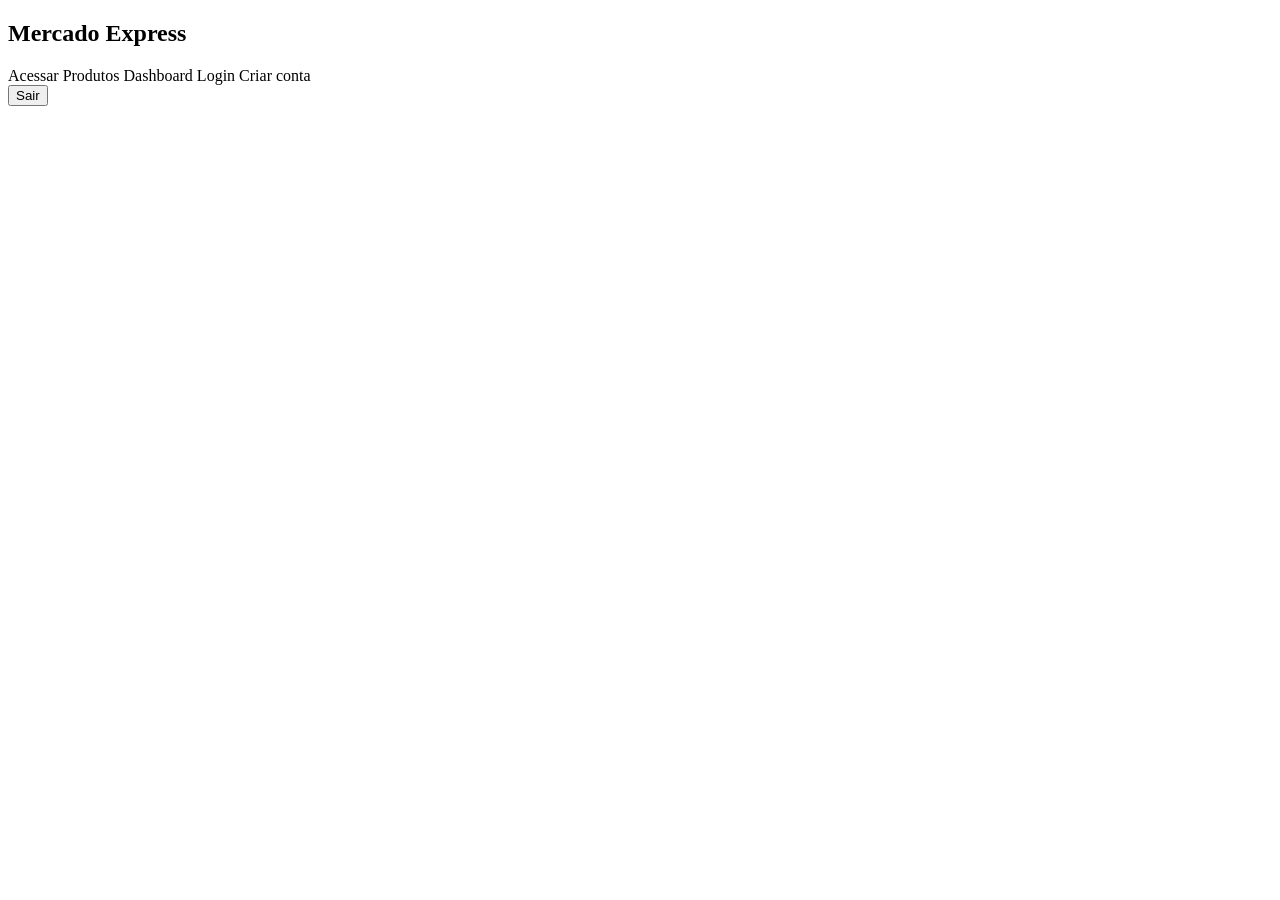
<file: src/main/resources/templates/index.html>
<!DOCTYPE html>
<html lang="pt-BR" xmlns:th="http://www.thymeleaf.org" xmlns:sec="https://www.thymeleaf.org/extras/spring-security">
<head>
    <meta charset="UTF-8">
    <meta name="viewport" content="width=device-width, initial-scale=1.0">
    <title>Mercado Express</title>
    <link rel="stylesheet" th:href="@{/css/style.css}">
</head>
<body class="home-page">
<main class="home-shell">
    <section class="home-card">
        <h1>Mercado Express</h1>
        <div class="home-actions">
            <a class="btn btn-primary" th:href="@{/mercado}">Acessar Produtos</a>
            <a class="btn btn-secondary" sec:authorize="hasRole('ADMIN')" th:href="@{/admin/dashboard}">Dashboard</a>
            <a class="btn btn-secondary" sec:authorize="isAnonymous()" th:href="@{/login}">Login</a>
            <a class="btn btn-secondary" sec:authorize="isAnonymous()"
               th:if="${@environment.acceptsProfiles('postgres')}" th:href="@{/registro}">Criar conta</a>
            <form sec:authorize="isAuthenticated()" th:action="@{/logout}" method="post" class="inline-form">
                <input type="hidden" th:name="${_csrf.parameterName}" th:value="${_csrf.token}">
                <button class="btn btn-secondary" type="submit">Sair</button>
            </form>
        </div>
    </section>
</main>
</body>
</html>
</file>
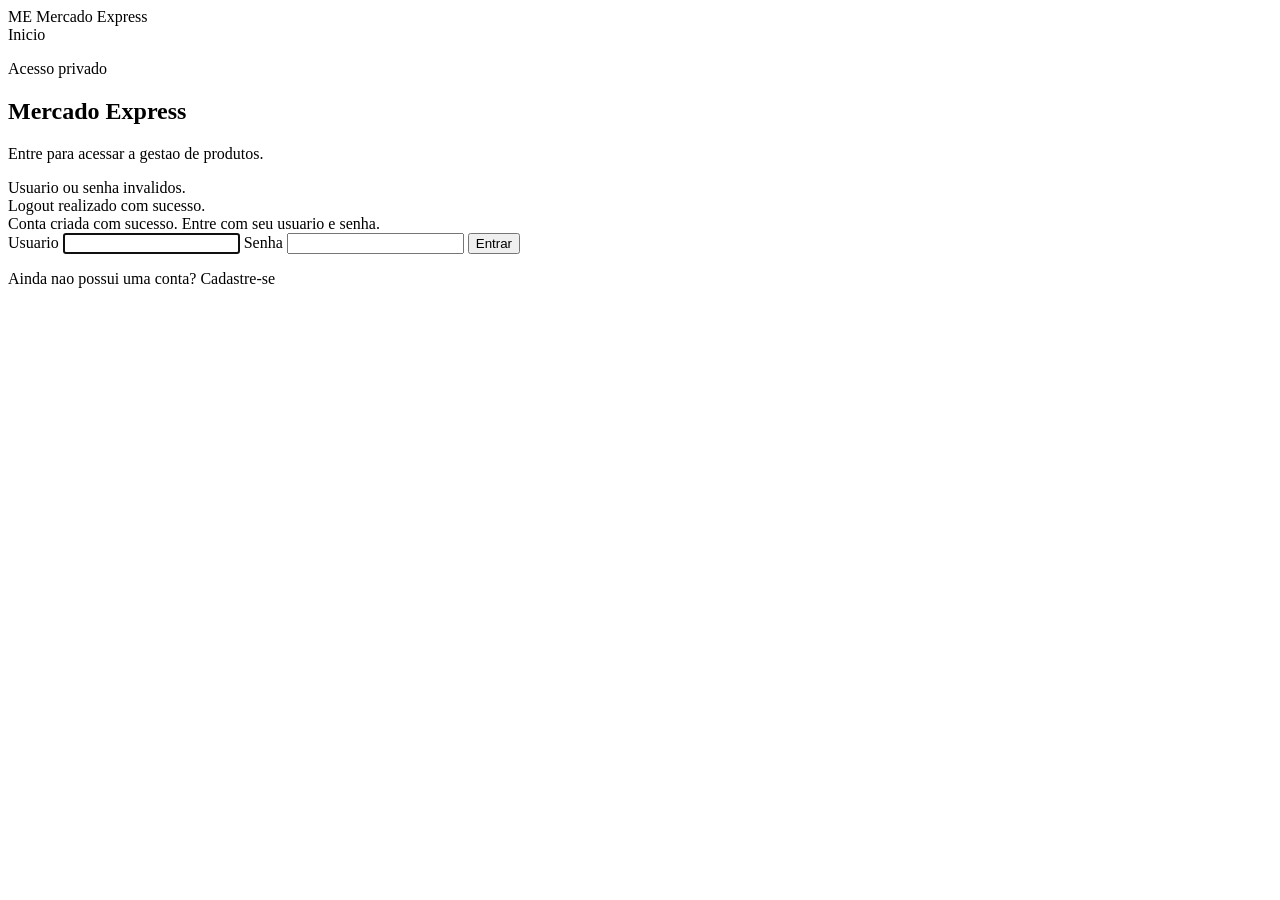
<file: src/main/resources/templates/login.html>
<!DOCTYPE html>
<html lang="pt-BR" xmlns:th="http://www.thymeleaf.org">
<head>
    <meta charset="UTF-8">
    <meta name="viewport" content="width=device-width, initial-scale=1.0">
    <title>Login | Mercado Express</title>
    <link rel="stylesheet" th:href="@{/css/style.css}">
</head>
<body class="login-page">
<header class="app-header">
    <nav class="nav-shell">
        <a class="brand" th:href="@{/}">
            <span class="brand-mark">ME</span>
            <span>Mercado Express</span>
        </a>
        <div class="nav-actions">
            <a class="nav-link" th:href="@{/}">Inicio</a>
        </div>
    </nav>
</header>

<main class="auth-shell">
    <section class="auth-panel">
        <div class="auth-intro">
            <p class="eyebrow">Acesso privado</p>
            <h1>Mercado Express</h1>
            <p>Entre para acessar a gestao de produtos.</p>
        </div>

        <div class="alert alert-error" th:if="${param.error}">
            Usuario ou senha invalidos.
        </div>
        <div class="alert alert-success" th:if="${param.logout}">
            Logout realizado com sucesso.
        </div>
        <div class="alert alert-success" th:if="${param.registered}">
            Conta criada com sucesso. Entre com seu usuario e senha.
        </div>

        <form class="form-card" th:action="@{/login}" method="post">
            <input type="hidden" th:name="${_csrf.parameterName}" th:value="${_csrf.token}">

            <label class="field">
                <span>Usuario</span>
                <input type="text" name="username" autocomplete="username" required autofocus>
            </label>

            <label class="field">
                <span>Senha</span>
                <input type="password" name="password" autocomplete="current-password" required>
            </label>

            <button class="btn btn-primary btn-full" type="submit">Entrar</button>
        </form>

        <p class="auth-alternative" th:if="${@environment.acceptsProfiles('postgres')}">
            Ainda nao possui uma conta?
            <a th:href="@{/registro}">Cadastre-se</a>
        </p>
    </section>
</main>
</body>
</html>
</file>
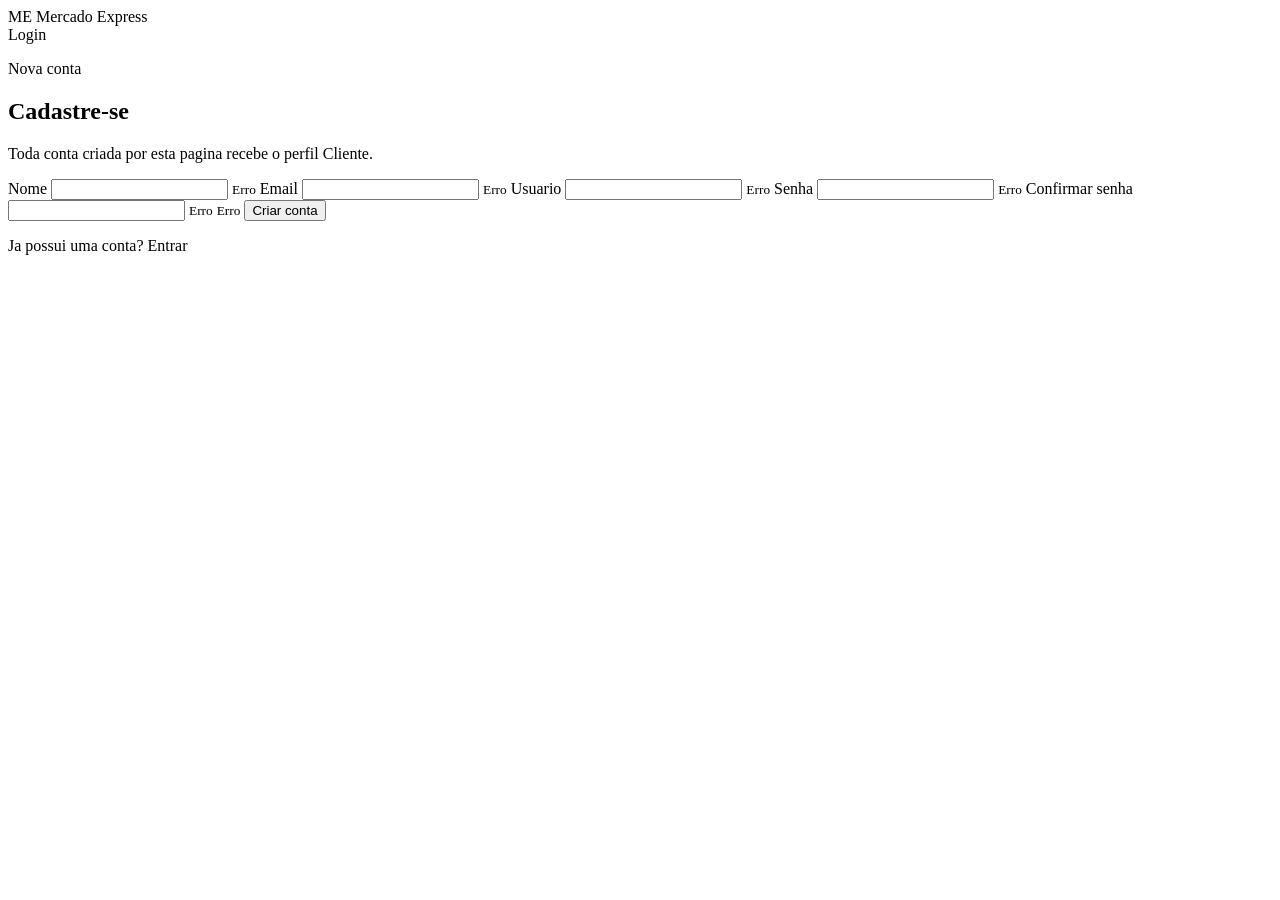
<file: src/main/resources/templates/registro.html>
<!DOCTYPE html>
<html lang="pt-BR" xmlns:th="http://www.thymeleaf.org">
<head>
    <meta charset="UTF-8">
    <meta name="viewport" content="width=device-width, initial-scale=1.0">
    <title>Cadastro | Mercado Express</title>
    <link rel="stylesheet" th:href="@{/css/style.css}">
</head>
<body class="login-page">
<header class="app-header">
    <nav class="nav-shell">
        <a class="brand" th:href="@{/}">
            <span class="brand-mark">ME</span>
            <span>Mercado Express</span>
        </a>
        <div class="nav-actions">
            <a class="nav-link" th:href="@{/login}">Login</a>
        </div>
    </nav>
</header>

<main class="auth-shell">
    <section class="auth-panel">
        <div class="auth-intro">
            <p class="eyebrow">Nova conta</p>
            <h1>Cadastre-se</h1>
            <p>Toda conta criada por esta pagina recebe o perfil Cliente.</p>
        </div>

        <form class="form-card" th:action="@{/registro}" th:object="${usuario}" method="post">
            <input type="hidden" th:name="${_csrf.parameterName}" th:value="${_csrf.token}">

            <label class="field">
                <span>Nome</span>
                <input type="text" th:field="*{nome}" maxlength="120" autocomplete="name" required>
                <small class="field-error" th:if="${#fields.hasErrors('nome')}" th:errors="*{nome}">Erro</small>
            </label>

            <label class="field">
                <span>Email</span>
                <input type="email" th:field="*{email}" maxlength="254" autocomplete="email" required>
                <small class="field-error" th:if="${#fields.hasErrors('email')}" th:errors="*{email}">Erro</small>
            </label>

            <label class="field">
                <span>Usuario</span>
                <input type="text" th:field="*{login}" minlength="3" maxlength="100" autocomplete="username" required>
                <small class="field-error" th:if="${#fields.hasErrors('login')}" th:errors="*{login}">Erro</small>
            </label>

            <label class="field">
                <span>Senha</span>
                <input type="password" th:field="*{senha}" minlength="8" maxlength="72" autocomplete="new-password" required>
                <small class="field-error" th:if="${#fields.hasErrors('senha')}" th:errors="*{senha}">Erro</small>
            </label>

            <label class="field">
                <span>Confirmar senha</span>
                <input type="password" th:field="*{confirmacaoSenha}" minlength="8" maxlength="72" autocomplete="new-password" required>
                <small class="field-error" th:if="${#fields.hasErrors('confirmacaoSenha')}"
                       th:errors="*{confirmacaoSenha}">Erro</small>
                <small class="field-error" th:if="${#fields.hasErrors('senhaConfirmada')}"
                       th:errors="*{senhaConfirmada}">Erro</small>
            </label>

            <button class="btn btn-primary btn-full" type="submit">Criar conta</button>
        </form>

        <p class="auth-alternative">
            Ja possui uma conta? <a th:href="@{/login}">Entrar</a>
        </p>
    </section>
</main>
</body>
</html>
</file>
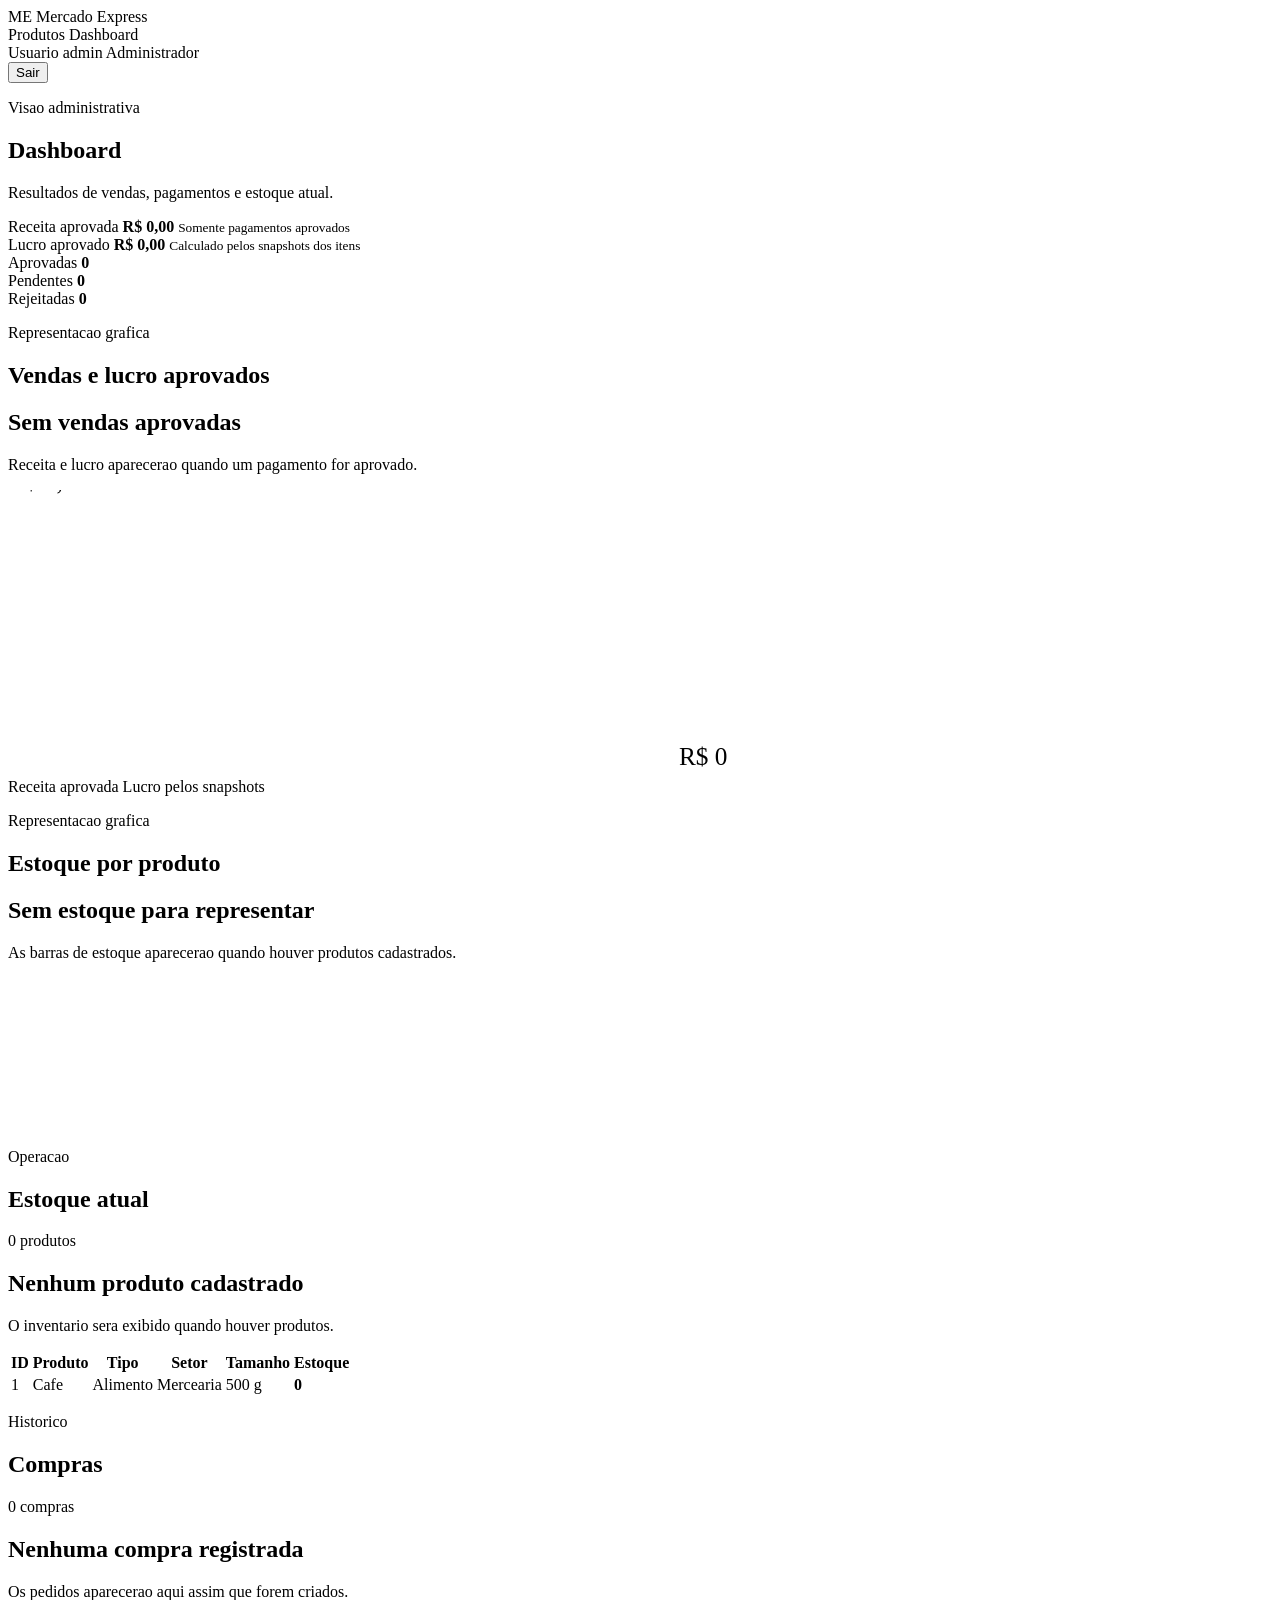
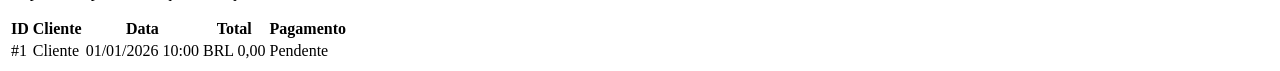
<file: src/main/resources/templates/admin/dashboard.html>
<!DOCTYPE html>
<html lang="pt-BR" xmlns:th="http://www.thymeleaf.org" xmlns:sec="https://www.thymeleaf.org/extras/spring-security">
<head>
    <meta charset="UTF-8">
    <meta name="viewport" content="width=device-width, initial-scale=1.0">
    <title>Dashboard | Mercado Express</title>
    <link rel="stylesheet" th:href="@{/css/style.css}">
</head>
<body class="app-body">
<div class="app-shell">
    <aside class="app-sidebar">
        <a class="sidebar-brand" th:href="@{/}">
            <span class="brand-mark">ME</span>
            <span>Mercado Express</span>
        </a>
        <nav class="sidebar-nav">
            <a class="sidebar-link" th:href="@{/mercado}">Produtos</a>
            <a class="sidebar-link active" th:href="@{/admin/dashboard}">Dashboard</a>
        </nav>
        <div class="sidebar-footer">
            <div class="user-block" sec:authorize="isAuthenticated()">
                <span class="user-label">Usuario</span>
                <span class="user-name" sec:authentication="name">admin</span>
                <span class="user-role">Administrador</span>
            </div>
            <form th:action="@{/logout}" method="post" class="inline-form">
                <input type="hidden" th:name="${_csrf.parameterName}" th:value="${_csrf.token}">
                <button class="btn btn-outline" type="submit">Sair</button>
            </form>
        </div>
    </aside>

    <main class="app-content">
        <div class="page-shell dashboard-shell">
            <section class="page-heading">
                <div>
                    <p class="eyebrow">Visao administrativa</p>
                    <h1>Dashboard</h1>
                    <p class="page-description">Resultados de vendas, pagamentos e estoque atual.</p>
                </div>
            </section>

            <section class="metric-grid" aria-label="Indicadores financeiros e de compras">
                <article class="metric-card metric-financial">
                    <span class="metric-label">Receita aprovada</span>
                    <strong th:text="${'R$ ' + #numbers.formatDecimal(dashboard.receitaTotal, 1, 'POINT', 2, 'COMMA')}">R$ 0,00</strong>
                    <small>Somente pagamentos aprovados</small>
                </article>
                <article class="metric-card metric-financial">
                    <span class="metric-label">Lucro aprovado</span>
                    <strong th:text="${'R$ ' + #numbers.formatDecimal(dashboard.lucroTotal, 1, 'POINT', 2, 'COMMA')}">R$ 0,00</strong>
                    <small>Calculado pelos snapshots dos itens</small>
                </article>
                <article class="metric-card">
                    <span class="metric-label">Aprovadas</span>
                    <strong th:text="${dashboard.comprasAprovadas}">0</strong>
                </article>
                <article class="metric-card">
                    <span class="metric-label">Pendentes</span>
                    <strong th:text="${dashboard.comprasPendentes}">0</strong>
                </article>
                <article class="metric-card">
                    <span class="metric-label">Rejeitadas</span>
                    <strong th:text="${dashboard.comprasRejeitadas}">0</strong>
                </article>
            </section>

            <section class="dashboard-section">
                <div class="section-heading">
                    <div>
                        <p class="eyebrow">Representacao grafica</p>
                        <h2>Vendas e lucro aprovados</h2>
                    </div>
                </div>

                <div class="chart-card" th:if="${#lists.isEmpty(dashboard.graficoFinanceiro)}">
                    <div class="empty-state compact-empty">
                        <h2>Sem vendas aprovadas</h2>
                        <p>Receita e lucro aparecerao quando um pagamento for aprovado.</p>
                    </div>
                </div>

                <div class="chart-card" th:unless="${#lists.isEmpty(dashboard.graficoFinanceiro)}">
                    <div class="chart-scroll">
                        <svg class="chart-svg financial-chart" viewBox="0 0 800 180"
                             role="img" aria-labelledby="financial-chart-title financial-chart-description"
                             data-chart="financial"
                             th:attr="data-revenue=${dashboard.receitaTotal},data-profit=${dashboard.lucroTotal}">
                            <title id="financial-chart-title">Receita e lucro de compras aprovadas</title>
                            <desc id="financial-chart-description">Barras proporcionais em reais. Valores negativos ficam a esquerda do eixo zero.</desc>
                            <line class="chart-axis" x1="440" y1="16" x2="440" y2="160"></line>
                            <text class="chart-zero" x="440" y="174" text-anchor="middle">R$ 0</text>
                            <g th:each="barra : ${dashboard.graficoFinanceiro}">
                                <text class="chart-label" x="16" th:attr="y=${barra.y + 21}" th:text="${barra.label}">Receita</text>
                                <rect class="chart-bar" th:classappend="${barra.cssClass}"
                                      height="30" rx="5"
                                      th:attr="x=${barra.x},y=${barra.y},width=${barra.largura},data-value=${barra.valor}">
                                    <title th:text="${barra.label + ': R$ ' + #numbers.formatDecimal(barra.valor, 1, 'POINT', 2, 'COMMA')}">Valor</title>
                                </rect>
                                <text class="chart-value"
                                      th:attr="x=${barra.valorX},y=${barra.y + 21},text-anchor=${barra.valorAnchor}"
                                      th:text="${'R$ ' + #numbers.formatDecimal(barra.valor, 1, 'POINT', 2, 'COMMA')}">R$ 0,00</text>
                            </g>
                        </svg>
                    </div>
                    <div class="chart-legend" aria-hidden="true">
                        <span><i class="legend-swatch revenue"></i>Receita aprovada</span>
                        <span><i class="legend-swatch profit"></i>Lucro pelos snapshots</span>
                    </div>
                </div>
            </section>

            <section class="dashboard-section">
                <div class="section-heading">
                    <div>
                        <p class="eyebrow">Representacao grafica</p>
                        <h2>Estoque por produto</h2>
                    </div>
                </div>

                <div class="chart-card" th:if="${#lists.isEmpty(dashboard.graficoEstoque)}">
                    <div class="empty-state compact-empty">
                        <h2>Sem estoque para representar</h2>
                        <p>As barras de estoque aparecerao quando houver produtos cadastrados.</p>
                    </div>
                </div>

                <div class="chart-card" th:unless="${#lists.isEmpty(dashboard.graficoEstoque)}">
                    <div class="chart-scroll">
                        <svg class="chart-svg inventory-chart" role="img"
                             aria-labelledby="inventory-chart-title inventory-chart-description"
                             data-chart="inventory"
                             th:attr="viewBox=${'0 0 800 ' + dashboard.alturaGraficoEstoque},data-product-count=${#lists.size(dashboard.graficoEstoque)}">
                            <title id="inventory-chart-title">Estoque atual por produto</title>
                            <desc id="inventory-chart-description">Barras proporcionais a quantidade atual em estoque.</desc>
                            <g th:each="barra : ${dashboard.graficoEstoque}">
                                <text class="chart-label" x="16" th:attr="y=${barra.y + 20}" th:text="${barra.label}">Produto</text>
                                <rect class="chart-bar chart-bar-stock" x="270" height="28" rx="5"
                                      th:attr="y=${barra.y},width=${barra.largura},data-product-id=${barra.produtoId},data-stock=${barra.quantidade}">
                                    <title th:text="${barra.label + ': ' + barra.quantidade + ' unidades'}">Estoque</title>
                                </rect>
                                <text class="chart-value" th:attr="x=${barra.valorX},y=${barra.y + 20}"
                                      th:text="${barra.quantidade + ' un.'}">0 un.</text>
                            </g>
                        </svg>
                    </div>
                </div>
            </section>

            <section class="dashboard-section">
                <div class="section-heading">
                    <div>
                        <p class="eyebrow">Operacao</p>
                        <h2>Estoque atual</h2>
                    </div>
                    <span class="section-count" th:text="${#lists.size(dashboard.inventario) + ' produtos'}">0 produtos</span>
                </div>

                <div class="content-panel" th:if="${#lists.isEmpty(dashboard.inventario)}">
                    <div class="empty-state compact-empty">
                        <h2>Nenhum produto cadastrado</h2>
                        <p>O inventario sera exibido quando houver produtos.</p>
                    </div>
                </div>

                <div class="table-panel" th:unless="${#lists.isEmpty(dashboard.inventario)}">
                    <div class="table-wrap">
                        <table>
                            <thead>
                            <tr>
                                <th>ID</th>
                                <th>Produto</th>
                                <th>Tipo</th>
                                <th>Setor</th>
                                <th>Tamanho</th>
                                <th>Estoque</th>
                            </tr>
                            </thead>
                            <tbody>
                            <tr th:each="produto : ${dashboard.inventario}">
                                <td data-label="ID" th:text="${produto.id}">1</td>
                                <td data-label="Produto" th:text="${produto.nome}">Cafe</td>
                                <td data-label="Tipo" th:text="${produto.tipo}">Alimento</td>
                                <td data-label="Setor" th:text="${produto.setor}">Mercearia</td>
                                <td data-label="Tamanho" th:text="${produto.tamanho}">500 g</td>
                                <td data-label="Estoque"><strong th:text="${produto.quantidadeEstoque}">0</strong></td>
                            </tr>
                            </tbody>
                        </table>
                    </div>
                </div>
            </section>

            <section class="dashboard-section">
                <div class="section-heading">
                    <div>
                        <p class="eyebrow">Historico</p>
                        <h2>Compras</h2>
                    </div>
                    <span class="section-count" th:text="${#lists.size(dashboard.compras) + ' compras'}">0 compras</span>
                </div>

                <div class="content-panel" th:if="${#lists.isEmpty(dashboard.compras)}">
                    <div class="empty-state compact-empty">
                        <h2>Nenhuma compra registrada</h2>
                        <p>Os pedidos aparecerao aqui assim que forem criados.</p>
                    </div>
                </div>

                <div class="table-panel" th:unless="${#lists.isEmpty(dashboard.compras)}">
                    <div class="table-wrap">
                        <table>
                            <thead>
                            <tr>
                                <th>ID</th>
                                <th>Cliente</th>
                                <th>Data</th>
                                <th>Total</th>
                                <th>Pagamento</th>
                            </tr>
                            </thead>
                            <tbody>
                            <tr th:each="compra : ${dashboard.compras}">
                                <td data-label="ID" th:text="${'#' + compra.id}">#1</td>
                                <td data-label="Cliente" th:text="${compra.cliente}">Cliente</td>
                                <td data-label="Data" th:text="${compra.data}">01/01/2026 10:00</td>
                                <td data-label="Total"
                                    th:text="${compra.moeda + ' ' + #numbers.formatDecimal(compra.total, 1, 'POINT', 2, 'COMMA')}">BRL 0,00</td>
                                <td data-label="Pagamento">
                                    <span class="status-badge" th:classappend="${compra.statusCssClass}"
                                          th:text="${compra.status}">Pendente</span>
                                </td>
                            </tr>
                            </tbody>
                        </table>
                    </div>
                </div>
            </section>
        </div>
    </main>
</div>
</body>
</html>
</file>
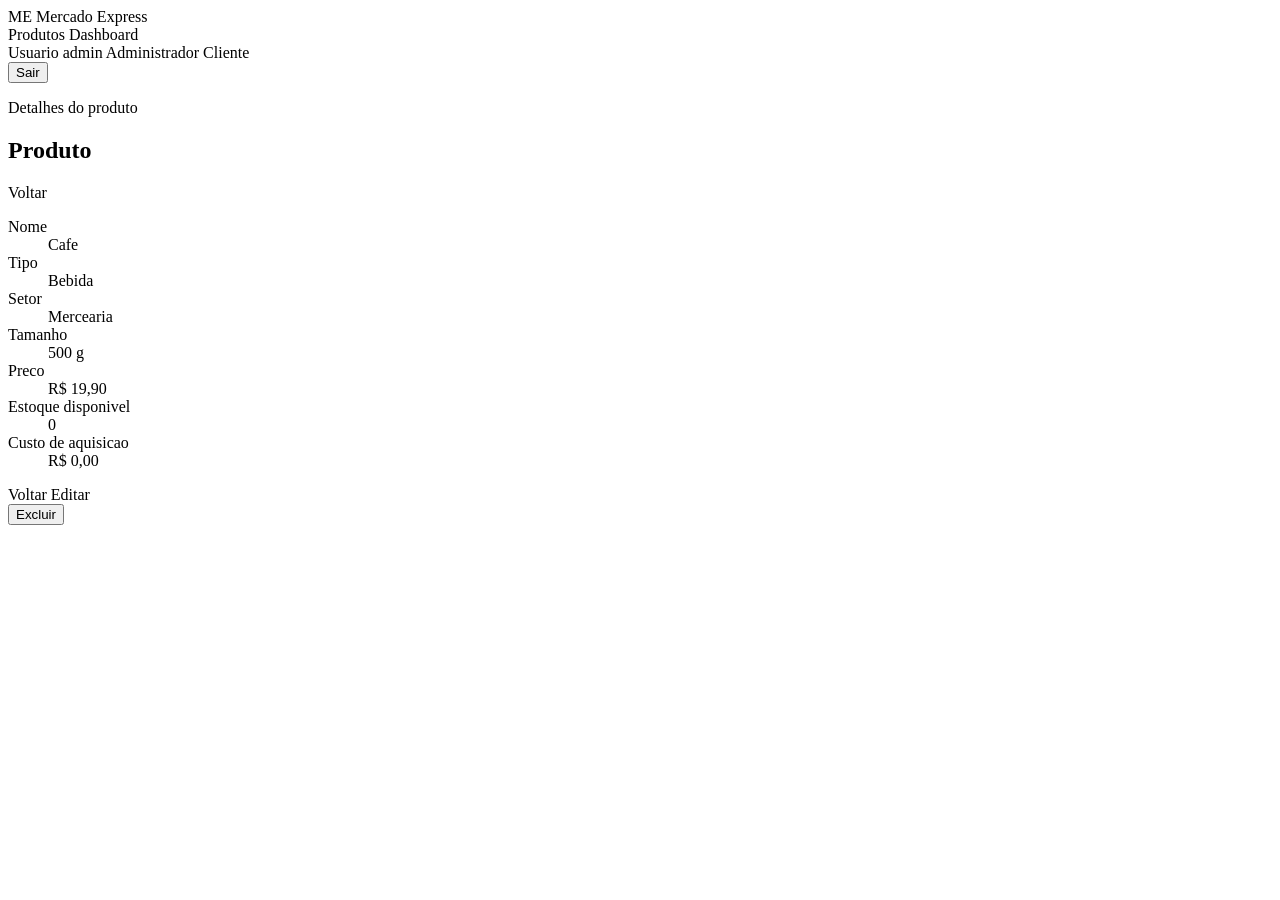
<file: src/main/resources/templates/mercado/detalhes.html>
<!DOCTYPE html>
<html lang="pt-BR" xmlns:th="http://www.thymeleaf.org" xmlns:sec="https://www.thymeleaf.org/extras/spring-security">
<head>
    <meta charset="UTF-8">
    <meta name="viewport" content="width=device-width, initial-scale=1.0">
    <title th:text="${mercado.nome + ' | Mercado Express'}">Produto | Mercado Express</title>
    <link rel="stylesheet" th:href="@{/css/style.css}">
</head>
<body class="app-body">
<div class="app-shell">
    <aside class="app-sidebar">
        <a class="sidebar-brand" th:href="@{/}">
            <span class="brand-mark">ME</span>
            <span>Mercado Express</span>
        </a>
        <nav class="sidebar-nav">
            <a class="sidebar-link active" th:href="@{/mercado}">Produtos</a>
            <a class="sidebar-link" sec:authorize="hasRole('ADMIN')" th:href="@{/admin/dashboard}">Dashboard</a>
        </nav>
        <div class="sidebar-footer">
            <div class="user-block" sec:authorize="isAuthenticated()">
                <span class="user-label">Usuario</span>
                <span class="user-name" sec:authentication="name">admin</span>
                <span class="user-role" sec:authorize="hasRole('ADMIN')">Administrador</span>
                <span class="user-role" sec:authorize="hasRole('CLIENTE')">Cliente</span>
            </div>
            <form sec:authorize="isAuthenticated()" th:action="@{/logout}" method="post" class="inline-form">
                <input type="hidden" th:name="${_csrf.parameterName}" th:value="${_csrf.token}">
                <button class="btn btn-outline" type="submit">Sair</button>
            </form>
        </div>
    </aside>

    <main class="app-content">
        <div class="page-shell narrow">
    <section class="page-heading">
        <div>
            <p class="eyebrow">Detalhes do produto</p>
            <h1 th:text="${mercado.nome}">Produto</h1>
        </div>
        <a class="btn btn-secondary" th:href="@{/mercado}">Voltar</a>
    </section>

    <div class="alert alert-success" th:if="${sucesso}" th:text="${sucesso}"></div>

    <section class="detail-panel">
        <dl class="detail-grid">
            <div>
                <dt>Nome</dt>
                <dd th:text="${mercado.nome}">Cafe</dd>
            </div>
            <div>
                <dt>Tipo</dt>
                <dd th:text="${mercado.tipo}">Bebida</dd>
            </div>
            <div>
                <dt>Setor</dt>
                <dd th:text="${mercado.setor}">Mercearia</dd>
            </div>
            <div>
                <dt>Tamanho</dt>
                <dd th:text="${mercado.tamanho}">500 g</dd>
            </div>
            <div class="price-cell">
                <dt>Preco</dt>
                <dd th:text="${'R$ ' + #numbers.formatDecimal(mercado.preco, 1, 'POINT', 2, 'COMMA')}">R$ 19,90</dd>
            </div>
            <div>
                <dt>Estoque disponivel</dt>
                <dd th:text="${mercado.quantidadeEstoque}">0</dd>
            </div>
            <div sec:authorize="hasRole('ADMIN')" class="price-cell">
                <dt>Custo de aquisicao</dt>
                <dd th:text="${'R$ ' + #numbers.formatDecimal(mercado.custoAquisicao, 1, 'POINT', 2, 'COMMA')}">R$ 0,00</dd>
            </div>
        </dl>

        <div class="detail-actions">
            <a class="btn btn-secondary" th:href="@{/mercado}">Voltar</a>
            <a class="btn btn-secondary" sec:authorize="hasRole('ADMIN')"
               th:href="@{/mercado/{id}/editar(id=${mercado.id})}">Editar</a>
            <form sec:authorize="hasRole('ADMIN')" th:id="${'delete-form-' + mercado.id}"
                  th:action="@{/mercado/{id}(id=${mercado.id})}" method="post" class="inline-form">
                <input type="hidden" name="_method" value="delete">
                <input type="hidden" th:name="${_csrf.parameterName}" th:value="${_csrf.token}">
                <button class="btn btn-danger" type="button"
                        data-delete-trigger
                        th:attr="data-delete-form-id=${'delete-form-' + mercado.id},data-product-name=${mercado.nome}">
                    Excluir
                </button>
            </form>
        </div>
    </section>
        </div>
    </main>
</div>

<div class="modal-backdrop" sec:authorize="hasRole('ADMIN')" data-delete-modal hidden>
    <section class="delete-modal" role="dialog" aria-modal="true" aria-labelledby="delete-modal-title">
        <h2 id="delete-modal-title">Excluir produto</h2>
        <p class="delete-modal-message">
            Tem certeza que deseja excluir <strong data-delete-product-name>este produto</strong>?
        </p>
        <p class="delete-modal-warning">Esta acao nao pode ser desfeita.</p>
        <div class="delete-modal-actions">
            <button class="btn btn-secondary" type="button" data-delete-cancel>Cancelar</button>
            <button class="btn btn-danger" type="button" data-delete-confirm>Excluir</button>
        </div>
    </section>
</div>
<script sec:authorize="hasRole('ADMIN')" defer th:src="@{/js/delete-modal.js}"></script>
</body>
</html>
</file>
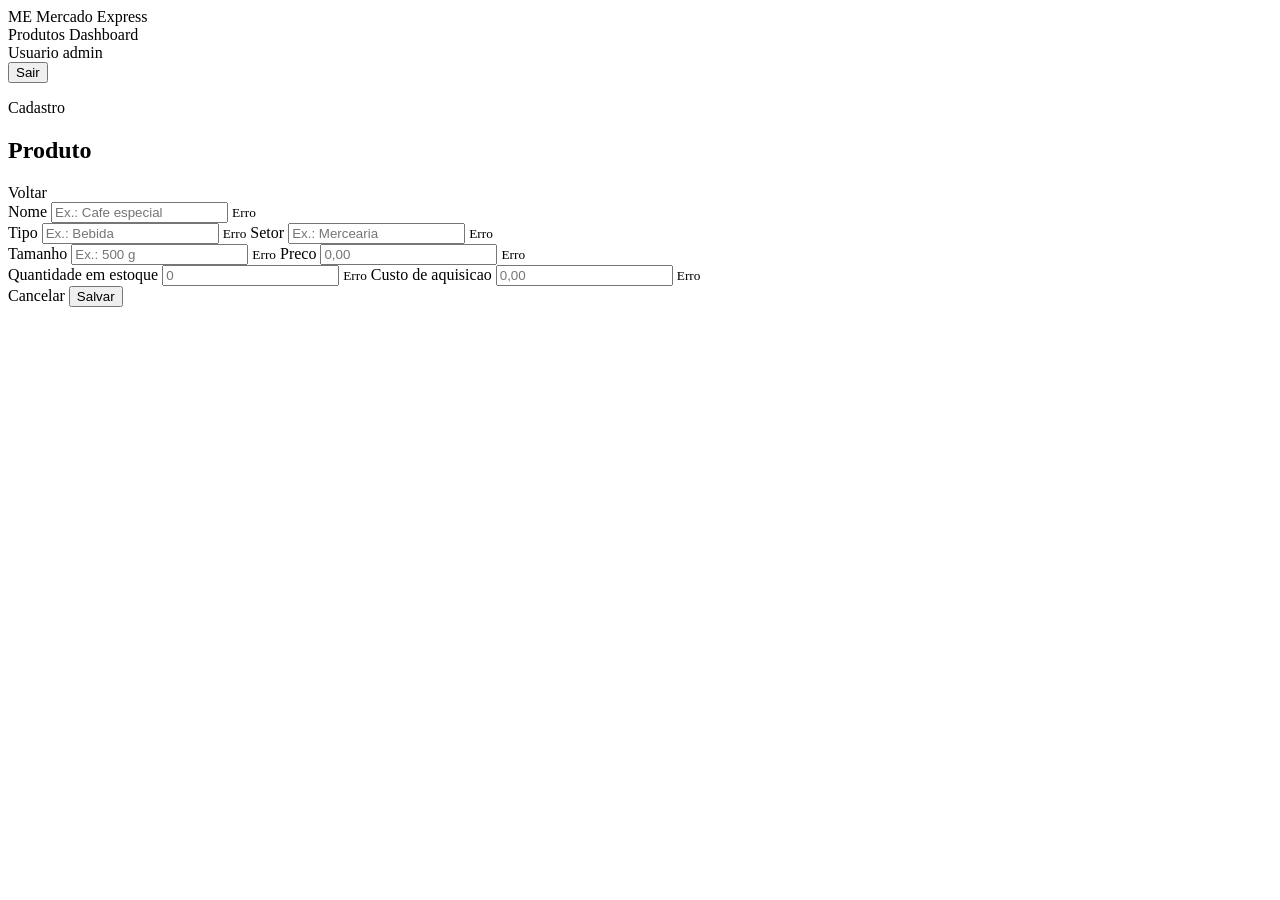
<file: src/main/resources/templates/mercado/formulario.html>
<!DOCTYPE html>
<html lang="pt-BR" xmlns:th="http://www.thymeleaf.org" xmlns:sec="https://www.thymeleaf.org/extras/spring-security">
<head>
    <meta charset="UTF-8">
    <meta name="viewport" content="width=device-width, initial-scale=1.0">
    <title th:text="${modoEdicao} ? 'Editar Produto | Mercado Express' : 'Novo Produto | Mercado Express'">Produto | Mercado Express</title>
    <link rel="stylesheet" th:href="@{/css/style.css}">
</head>
<body class="app-body">
<div class="app-shell">
    <aside class="app-sidebar">
        <a class="sidebar-brand" th:href="@{/}">
            <span class="brand-mark">ME</span>
            <span>Mercado Express</span>
        </a>
        <nav class="sidebar-nav">
            <a class="sidebar-link active" th:href="@{/mercado}">Produtos</a>
            <a class="sidebar-link" sec:authorize="hasRole('ADMIN')" th:href="@{/admin/dashboard}">Dashboard</a>
        </nav>
        <div class="sidebar-footer">
            <div class="user-block" sec:authorize="isAuthenticated()">
                <span class="user-label">Usuario</span>
                <span class="user-name" sec:authentication="name">admin</span>
            </div>
            <form sec:authorize="isAuthenticated()" th:action="@{/logout}" method="post" class="inline-form">
                <input type="hidden" th:name="${_csrf.parameterName}" th:value="${_csrf.token}">
                <button class="btn btn-outline" type="submit">Sair</button>
            </form>
        </div>
    </aside>

    <main class="app-content">
        <div class="page-shell narrow">
    <section class="page-heading">
        <div>
            <p class="eyebrow" th:text="${modoEdicao} ? 'Atualizacao de cadastro' : 'Novo cadastro'">Cadastro</p>
            <h1 th:text="${modoEdicao} ? 'Editar produto' : 'Novo produto'">Produto</h1>
        </div>
        <a class="btn btn-secondary" th:href="@{/mercado}">Voltar</a>
    </section>

    <form class="form-card" th:object="${mercado}"
          th:action="${modoEdicao} ? @{/mercado/{id}(id=${mercado.id})} : @{/mercado}"
          method="post">
        <input type="hidden" th:if="${modoEdicao}" name="_method" value="put">
        <input type="hidden" th:name="${_csrf.parameterName}" th:value="${_csrf.token}">

        <label class="field">
            <span>Nome</span>
            <input type="text" th:field="*{nome}" maxlength="120" placeholder="Ex.: Cafe especial">
            <small class="field-error" th:if="${#fields.hasErrors('nome')}" th:errors="*{nome}">Erro</small>
        </label>

        <div class="form-grid">
            <label class="field">
                <span>Tipo</span>
                <input type="text" th:field="*{tipo}" maxlength="50" placeholder="Ex.: Bebida">
                <small class="field-error" th:if="${#fields.hasErrors('tipo')}" th:errors="*{tipo}">Erro</small>
            </label>

            <label class="field">
                <span>Setor</span>
                <input type="text" th:field="*{setor}" maxlength="80" placeholder="Ex.: Mercearia">
                <small class="field-error" th:if="${#fields.hasErrors('setor')}" th:errors="*{setor}">Erro</small>
            </label>
        </div>

        <div class="form-grid">
            <label class="field">
                <span>Tamanho</span>
                <input type="text" th:field="*{tamanho}" maxlength="40" placeholder="Ex.: 500 g">
                <small class="field-error" th:if="${#fields.hasErrors('tamanho')}" th:errors="*{tamanho}">Erro</small>
            </label>

            <label class="field">
                <span>Preco</span>
                <input type="number" th:field="*{preco}" min="0.01" step="0.01" placeholder="0,00">
                <small class="field-error" th:if="${#fields.hasErrors('preco')}" th:errors="*{preco}">Erro</small>
            </label>
        </div>

        <div class="form-grid">
            <label class="field">
                <span>Quantidade em estoque</span>
                <input type="number" th:field="*{quantidadeEstoque}" min="0" step="1" placeholder="0">
                <small class="field-error" th:if="${#fields.hasErrors('quantidadeEstoque')}" th:errors="*{quantidadeEstoque}">Erro</small>
            </label>

            <label class="field">
                <span>Custo de aquisicao</span>
                <input type="number" th:field="*{custoAquisicao}" min="0" step="0.01" placeholder="0,00">
                <small class="field-error" th:if="${#fields.hasErrors('custoAquisicao')}" th:errors="*{custoAquisicao}">Erro</small>
            </label>
        </div>

        <div class="form-actions">
            <a class="btn btn-secondary" th:href="@{/mercado}">Cancelar</a>
            <button class="btn btn-primary" type="submit" th:text="${modoEdicao} ? 'Salvar alteracoes' : 'Cadastrar produto'">Salvar</button>
        </div>
    </form>
        </div>
    </main>
</div>
</body>
</html>
</file>
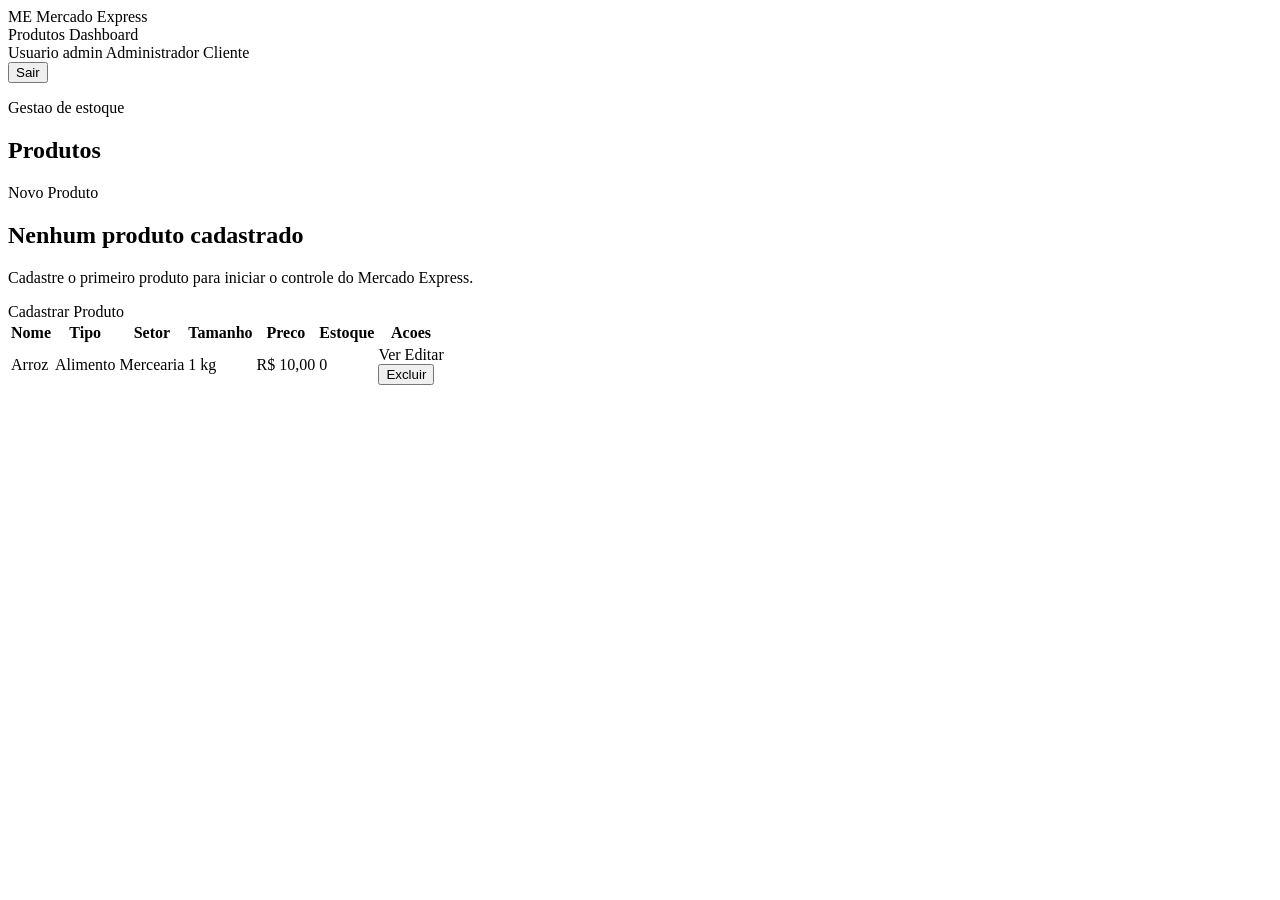
<file: src/main/resources/templates/mercado/lista.html>
<!DOCTYPE html>
<html lang="pt-BR" xmlns:th="http://www.thymeleaf.org" xmlns:sec="https://www.thymeleaf.org/extras/spring-security">
<head>
    <meta charset="UTF-8">
    <meta name="viewport" content="width=device-width, initial-scale=1.0">
    <title>Produtos | Mercado Express</title>
    <link rel="stylesheet" th:href="@{/css/style.css}">
</head>
<body class="app-body">
<div class="app-shell">
    <aside class="app-sidebar">
        <a class="sidebar-brand" th:href="@{/}">
            <span class="brand-mark">ME</span>
            <span>Mercado Express</span>
        </a>
        <nav class="sidebar-nav">
            <a class="sidebar-link active" th:href="@{/mercado}">Produtos</a>
            <a class="sidebar-link" sec:authorize="hasRole('ADMIN')" th:href="@{/admin/dashboard}">Dashboard</a>
        </nav>
        <div class="sidebar-footer">
            <div class="user-block" sec:authorize="isAuthenticated()">
                <span class="user-label">Usuario</span>
                <span class="user-name" sec:authentication="name">admin</span>
                <span class="user-role" sec:authorize="hasRole('ADMIN')">Administrador</span>
                <span class="user-role" sec:authorize="hasRole('CLIENTE')">Cliente</span>
            </div>
            <form sec:authorize="isAuthenticated()" th:action="@{/logout}" method="post" class="inline-form">
                <input type="hidden" th:name="${_csrf.parameterName}" th:value="${_csrf.token}">
                <button class="btn btn-outline" type="submit">Sair</button>
            </form>
        </div>
    </aside>

    <main class="app-content">
        <div class="page-shell">
    <section class="page-heading">
        <div>
            <p class="eyebrow">Gestao de estoque</p>
            <h1>Produtos</h1>
        </div>
        <a class="btn btn-primary" sec:authorize="hasRole('ADMIN')" th:href="@{/mercado/novo}">Novo Produto</a>
    </section>

    <div class="alert alert-success" th:if="${sucesso}" th:text="${sucesso}"></div>
    <div class="alert alert-error" th:if="${erro}" th:text="${erro}"></div>

    <section class="content-panel" th:if="${#lists.isEmpty(produtos)}">
        <div class="empty-state">
            <h2>Nenhum produto cadastrado</h2>
            <p>Cadastre o primeiro produto para iniciar o controle do Mercado Express.</p>
            <a class="btn btn-primary" sec:authorize="hasRole('ADMIN')" th:href="@{/mercado/novo}">Cadastrar Produto</a>
        </div>
    </section>

    <section class="table-panel" th:unless="${#lists.isEmpty(produtos)}">
        <div class="table-wrap">
            <table>
                <thead>
                <tr>
                    <th>Nome</th>
                    <th>Tipo</th>
                    <th>Setor</th>
                    <th>Tamanho</th>
                    <th>Preco</th>
                    <th>Estoque</th>
                    <th>Acoes</th>
                </tr>
                </thead>
                <tbody>
                <tr th:each="produto : ${produtos}">
                    <td data-label="Nome" th:text="${produto.nome}">Arroz</td>
                    <td data-label="Tipo" th:text="${produto.tipo}">Alimento</td>
                    <td data-label="Setor" th:text="${produto.setor}">Mercearia</td>
                    <td data-label="Tamanho" th:text="${produto.tamanho}">1 kg</td>
                    <td data-label="Preco" th:text="${'R$ ' + #numbers.formatDecimal(produto.preco, 1, 'POINT', 2, 'COMMA')}">R$ 10,00</td>
                    <td data-label="Estoque" th:text="${produto.quantidadeEstoque}">0</td>
                    <td data-label="Acoes">
                        <div class="action-row">
                            <a class="btn btn-small btn-ghost" th:href="@{/mercado/{id}(id=${produto.id})}">Ver</a>
                            <a class="btn btn-small btn-secondary" sec:authorize="hasRole('ADMIN')"
                               th:href="@{/mercado/{id}/editar(id=${produto.id})}">Editar</a>
                            <form sec:authorize="hasRole('ADMIN')" th:id="${'delete-form-' + produto.id}"
                                  th:action="@{/mercado/{id}(id=${produto.id})}" method="post" class="inline-form">
                                <input type="hidden" name="_method" value="delete">
                                <input type="hidden" th:name="${_csrf.parameterName}" th:value="${_csrf.token}">
                                <button class="btn btn-small btn-danger" type="button"
                                        data-delete-trigger
                                        th:attr="data-delete-form-id=${'delete-form-' + produto.id},data-product-name=${produto.nome}">
                                    Excluir
                                </button>
                            </form>
                        </div>
                    </td>
                </tr>
                </tbody>
            </table>
        </div>
    </section>
        </div>
    </main>
</div>

<div class="modal-backdrop" sec:authorize="hasRole('ADMIN')" data-delete-modal hidden>
    <section class="delete-modal" role="dialog" aria-modal="true" aria-labelledby="delete-modal-title">
        <h2 id="delete-modal-title">Excluir produto</h2>
        <p class="delete-modal-message">
            Tem certeza que deseja excluir <strong data-delete-product-name>este produto</strong>?
        </p>
        <p class="delete-modal-warning">Esta acao nao pode ser desfeita.</p>
        <div class="delete-modal-actions">
            <button class="btn btn-secondary" type="button" data-delete-cancel>Cancelar</button>
            <button class="btn btn-danger" type="button" data-delete-confirm>Excluir</button>
        </div>
    </section>
</div>
<script sec:authorize="hasRole('ADMIN')" defer th:src="@{/js/delete-modal.js}"></script>
</body>
</html>
</file>
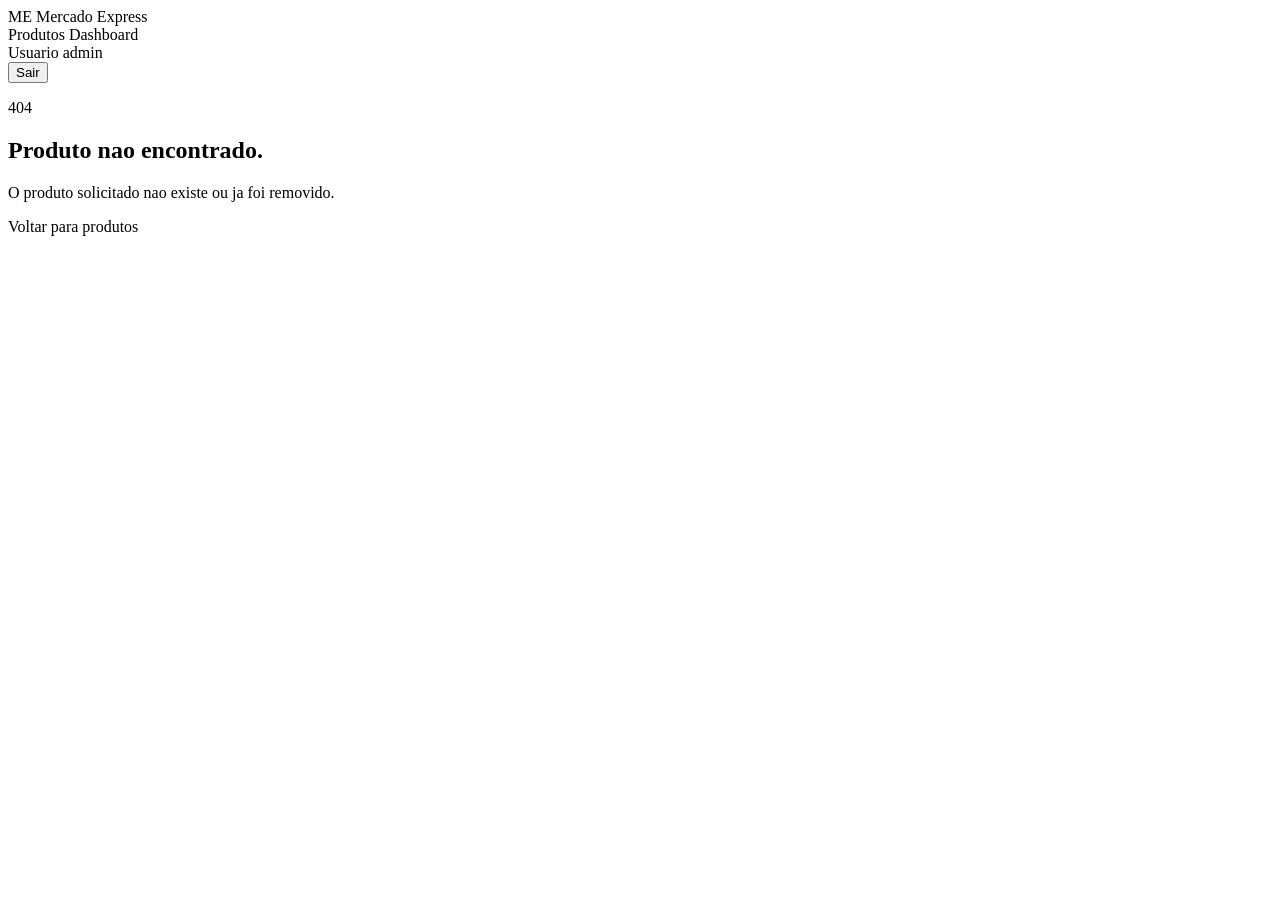
<file: src/main/resources/templates/mercado/nao-encontrado.html>
<!DOCTYPE html>
<html lang="pt-BR" xmlns:th="http://www.thymeleaf.org" xmlns:sec="https://www.thymeleaf.org/extras/spring-security">
<head>
    <meta charset="UTF-8">
    <meta name="viewport" content="width=device-width, initial-scale=1.0">
    <title>Produto nao encontrado | Mercado Express</title>
    <link rel="stylesheet" th:href="@{/css/style.css}">
</head>
<body class="app-body">
<div class="app-shell">
    <aside class="app-sidebar">
        <a class="sidebar-brand" th:href="@{/}">
            <span class="brand-mark">ME</span>
            <span>Mercado Express</span>
        </a>
        <nav class="sidebar-nav">
            <a class="sidebar-link active" th:href="@{/mercado}">Produtos</a>
            <a class="sidebar-link" sec:authorize="hasRole('ADMIN')" th:href="@{/admin/dashboard}">Dashboard</a>
        </nav>
        <div class="sidebar-footer">
            <div class="user-block" sec:authorize="isAuthenticated()">
                <span class="user-label">Usuario</span>
                <span class="user-name" sec:authentication="name">admin</span>
            </div>
            <form sec:authorize="isAuthenticated()" th:action="@{/logout}" method="post" class="inline-form">
                <input type="hidden" th:name="${_csrf.parameterName}" th:value="${_csrf.token}">
                <button class="btn btn-outline" type="submit">Sair</button>
            </form>
        </div>
    </aside>

    <main class="app-content">
        <div class="page-shell narrow">
    <section class="content-panel">
        <div class="empty-state">
            <p class="eyebrow">404</p>
            <h1 th:text="${mensagem}">Produto nao encontrado.</h1>
            <p>O produto solicitado nao existe ou ja foi removido.</p>
            <a class="btn btn-primary" th:href="@{/mercado}">Voltar para produtos</a>
        </div>
    </section>
        </div>
    </main>
</div>
</body>
</html>
</file>
